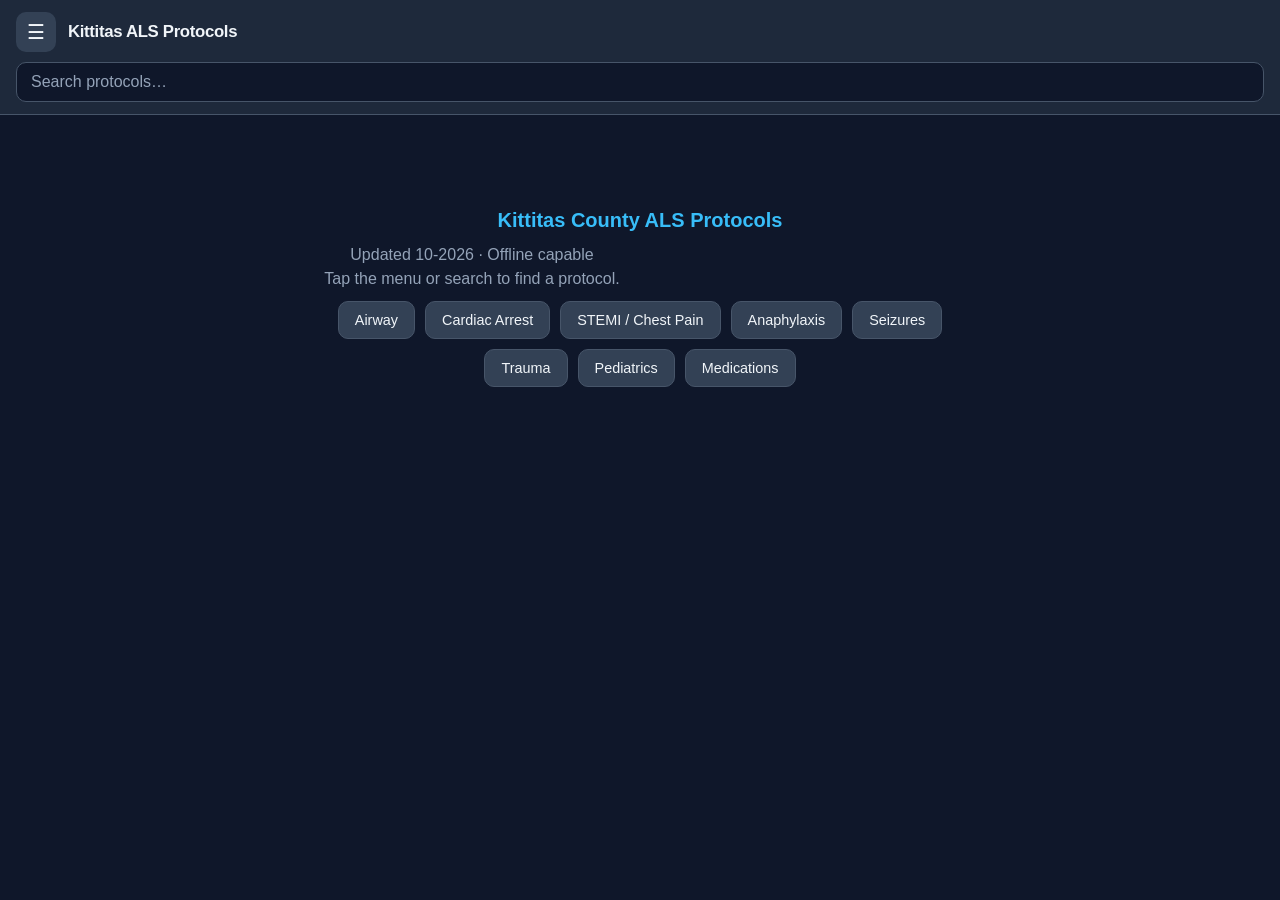
<file: index.html>
<!DOCTYPE html>
<html lang="en">
<head>
  <meta charset="UTF-8" />
  <meta name="viewport" content="width=device-width, initial-scale=1, viewport-fit=cover, maximum-scale=1" />
  <meta name="apple-mobile-web-app-capable" content="yes" />
  <meta name="apple-mobile-web-app-status-bar-style" content="black-translucent" />
  <meta name="theme-color" content="#0f172a" />
  <meta name="description" content="Kittitas County Advanced Life Support Protocols - Offline capable mobile reference" />
  <title>Kittitas ALS Protocols</title>
  <link rel="manifest" href="./manifest.json" />
  <link rel="apple-touch-icon" href="./icon-192.png" />
  <link rel="stylesheet" href="./styles.css" />
</head>
<body>
  <div id="app">
    <header>
      <div class="top-row">
        <button id="menu-btn" aria-label="Menu">☰</button>
        <button id="back-btn" aria-label="Home">←</button>
        <h1>Kittitas ALS Protocols</h1>
      </div>
      <input type="search" id="search-input" placeholder="Search protocols…" autocomplete="off" enterkeyhint="search" />
    </header>

    <div class="main">
      <div id="sidebar-overlay"></div>
      <nav id="sidebar">
        <div class="sidebar-header">Table of Contents</div>
        <div id="toc"></div>
      </nav>

      <main id="content">
        <div class="loading">Loading protocols…</div>
      </main>

      <div id="search-results"></div>
    </div>
  </div>

  <div id="offline-badge">Offline mode</div>

  <script src="./app.js"></script>
</body>
</html>
</file>
<file: styles.css>
:root {
  --bg: #0f172a;
  --surface: #1e293b;
  --surface2: #334155;
  --text: #f1f5f9;
  --text-muted: #94a3b8;
  --accent: #38bdf8;
  --accent-dim: #0ea5e9;
  --danger: #f87171;
  --border: #475569;
  --safe-top: env(safe-area-inset-top, 0px);
  --safe-bottom: env(safe-area-inset-bottom, 0px);
}

* {
  box-sizing: border-box;
  -webkit-tap-highlight-color: transparent;
}

html, body {
  margin: 0;
  padding: 0;
  height: 100%;
  font-family: -apple-system, BlinkMacSystemFont, "SF Pro Text", "Segoe UI", Roboto, sans-serif;
  background: var(--bg);
  color: var(--text);
  font-size: 16px;
  line-height: 1.5;
  overflow: hidden;
}

#app {
  display: flex;
  flex-direction: column;
  height: 100%;
  height: 100dvh;
}

/* Header */
header {
  flex-shrink: 0;
  background: var(--surface);
  border-bottom: 1px solid var(--border);
  padding: calc(12px + var(--safe-top)) 16px 12px;
  display: flex;
  flex-direction: column;
  gap: 10px;
  z-index: 20;
}

header .top-row {
  display: flex;
  align-items: center;
  gap: 12px;
}

header h1 {
  margin: 0;
  font-size: 1.05rem;
  font-weight: 700;
  letter-spacing: -0.02em;
  flex: 1;
  white-space: nowrap;
  overflow: hidden;
  text-overflow: ellipsis;
}

#menu-btn, #back-btn {
  background: var(--surface2);
  border: none;
  color: var(--text);
  width: 40px;
  height: 40px;
  border-radius: 10px;
  font-size: 1.25rem;
  display: flex;
  align-items: center;
  justify-content: center;
  cursor: pointer;
}

#back-btn { display: none; }

#search-input {
  width: 100%;
  padding: 10px 14px;
  border-radius: 10px;
  border: 1px solid var(--border);
  background: var(--bg);
  color: var(--text);
  font-size: 16px; /* prevents iOS zoom */
  outline: none;
}

#search-input:focus {
  border-color: var(--accent);
}

#search-input::placeholder {
  color: var(--text-muted);
}

/* Main layout */
.main {
  flex: 1;
  display: flex;
  overflow: hidden;
  position: relative;
}

/* Sidebar / TOC */
#sidebar {
  position: absolute;
  top: 0;
  left: 0;
  bottom: 0;
  width: min(320px, 85vw);
  background: var(--surface);
  border-right: 1px solid var(--border);
  transform: translateX(-100%);
  transition: transform 0.25s ease;
  z-index: 30;
  display: flex;
  flex-direction: column;
  overflow: hidden;
}

#sidebar.open {
  transform: translateX(0);
}

#sidebar-overlay {
  position: absolute;
  inset: 0;
  background: rgba(0,0,0,0.5);
  z-index: 25;
  opacity: 0;
  pointer-events: none;
  transition: opacity 0.25s;
}

#sidebar-overlay.show {
  opacity: 1;
  pointer-events: auto;
}

.sidebar-header {
  padding: 16px;
  border-bottom: 1px solid var(--border);
  font-weight: 600;
  font-size: 0.9rem;
  color: var(--text-muted);
  text-transform: uppercase;
  letter-spacing: 0.05em;
}

#toc {
  flex: 1;
  overflow-y: auto;
  -webkit-overflow-scrolling: touch;
  padding: 8px 0 24px;
}

#toc a {
  display: block;
  padding: 10px 16px;
  color: var(--text);
  text-decoration: none;
  font-size: 0.95rem;
  border-left: 3px solid transparent;
}

#toc a:active, #toc a.active {
  background: var(--surface2);
  border-left-color: var(--accent);
  color: var(--accent);
}

#toc a.section {
  font-weight: 700;
  font-size: 0.8rem;
  color: var(--accent);
  text-transform: uppercase;
  letter-spacing: 0.04em;
  margin-top: 12px;
  padding-top: 14px;
}

#toc a.level-2 { padding-left: 24px; font-size: 0.9rem; }
#toc a.level-3 { padding-left: 36px; font-size: 0.85rem; color: var(--text-muted); }

/* Content area */
#content {
  flex: 1;
  overflow-y: auto;
  -webkit-overflow-scrolling: touch;
  padding: 20px 16px calc(32px + var(--safe-bottom));
  max-width: 720px;
  margin: 0 auto;
  width: 100%;
}

#content h1, #content h2, #content h3, #content h4 {
  color: var(--accent);
  margin-top: 1.6em;
  margin-bottom: 0.5em;
  line-height: 1.3;
  scroll-margin-top: 12px;
}

#content h1 { font-size: 1.5rem; border-bottom: 1px solid var(--border); padding-bottom: 8px; }
#content h2 { font-size: 1.25rem; }
#content h3 { font-size: 1.1rem; color: #7dd3fc; }
#content h4 { font-size: 1rem; color: var(--text); }

#content p { margin: 0.6em 0; }
#content ul, #content ol { padding-left: 1.4em; margin: 0.6em 0; }
#content li { margin: 0.35em 0; }

#content table {
  width: 100%;
  border-collapse: collapse;
  margin: 1em 0;
  font-size: 0.9rem;
  display: block;
  overflow-x: auto;
  -webkit-overflow-scrolling: touch;
}

#content th, #content td {
  border: 1px solid var(--border);
  padding: 8px 10px;
  text-align: left;
}

#content th {
  background: var(--surface2);
}

#content strong { color: #e2e8f0; }

/* Search results */
#search-results {
  display: none;
  position: absolute;
  top: 0;
  left: 0;
  right: 0;
  bottom: 0;
  background: var(--bg);
  z-index: 15;
  overflow-y: auto;
  padding: 16px;
  -webkit-overflow-scrolling: touch;
}

#search-results.show { display: block; }

.search-hit {
  padding: 12px;
  border-bottom: 1px solid var(--border);
  cursor: pointer;
}

.search-hit:active { background: var(--surface); }

.search-hit .title {
  font-weight: 600;
  color: var(--accent);
  margin-bottom: 4px;
}

.search-hit .snippet {
  font-size: 0.9rem;
  color: var(--text-muted);
}

.search-hit mark {
  background: #fbbf24;
  color: #000;
  padding: 0 2px;
  border-radius: 2px;
}

/* Home / welcome */
.welcome {
  text-align: center;
  padding: 40px 16px;
}

.welcome h2 {
  color: var(--accent);
  margin-bottom: 8px;
}

.welcome p {
  color: var(--text-muted);
  max-width: 320px;
  margin: 0 auto 24px;
}

.quick-links {
  display: flex;
  flex-wrap: wrap;
  gap: 10px;
  justify-content: center;
}

.quick-links button {
  background: var(--surface2);
  border: 1px solid var(--border);
  color: var(--text);
  padding: 10px 16px;
  border-radius: 10px;
  font-size: 0.9rem;
  cursor: pointer;
}

.quick-links button:active {
  background: var(--accent);
  color: #0f172a;
}

/* Offline badge */
#offline-badge {
  display: none;
  position: fixed;
  bottom: calc(16px + var(--safe-bottom));
  left: 50%;
  transform: translateX(-50%);
  background: #334155;
  color: #fbbf24;
  padding: 6px 14px;
  border-radius: 20px;
  font-size: 0.8rem;
  z-index: 50;
}

#offline-badge.show { display: block; }

/* Loading */
.loading {
  text-align: center;
  padding: 60px 20px;
  color: var(--text-muted);
}
</file>
